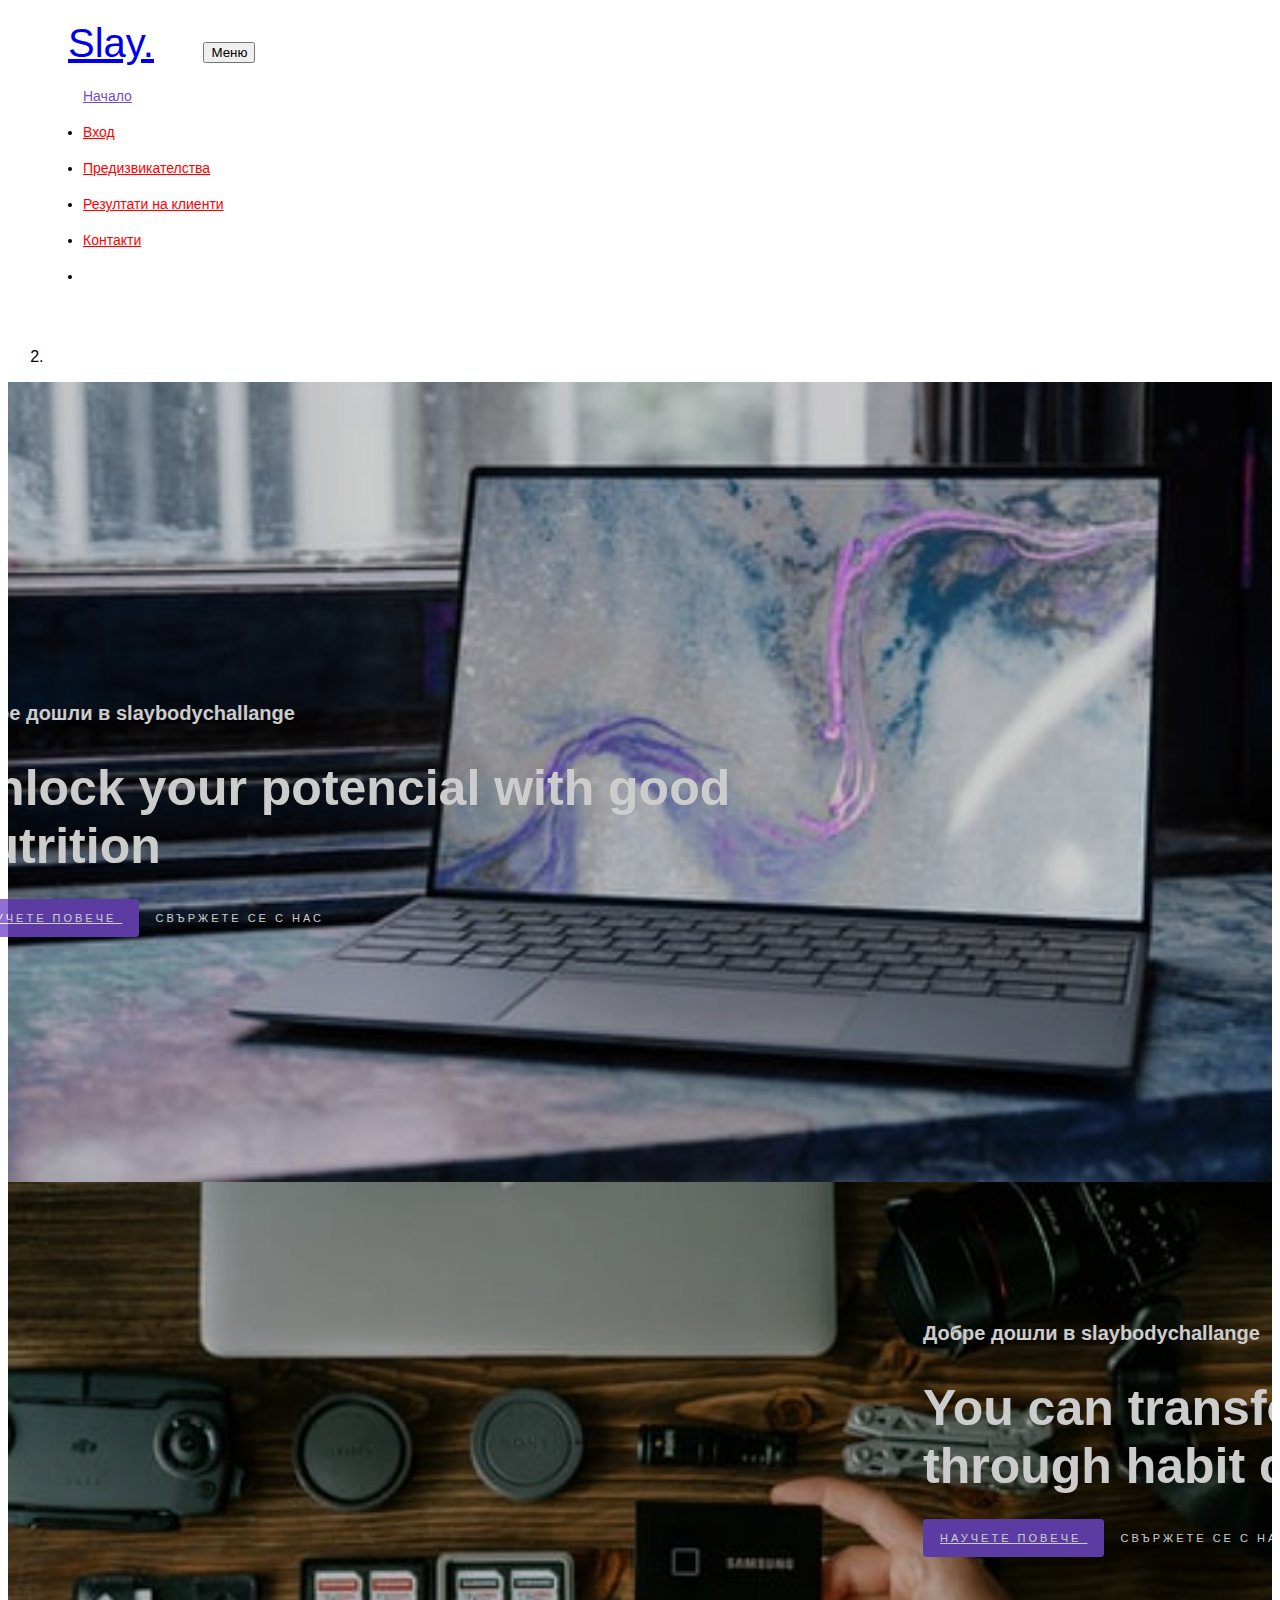
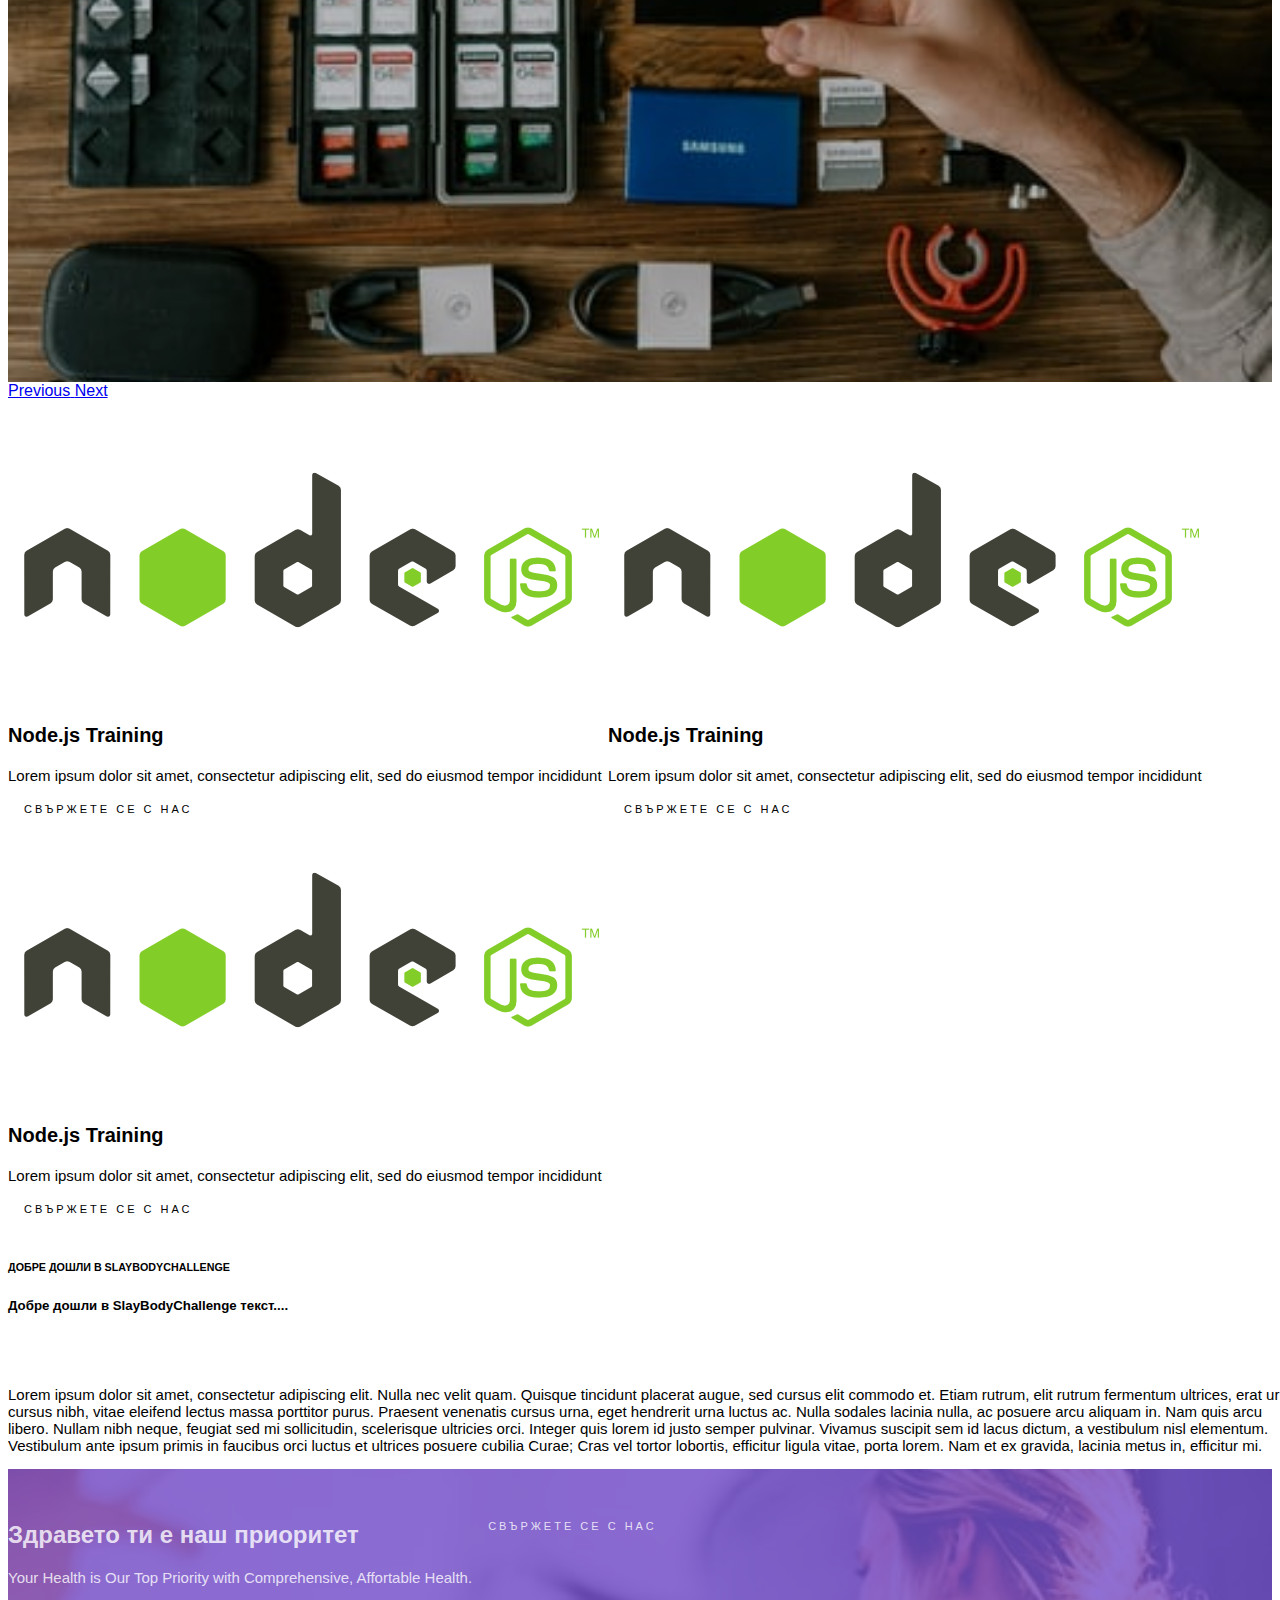
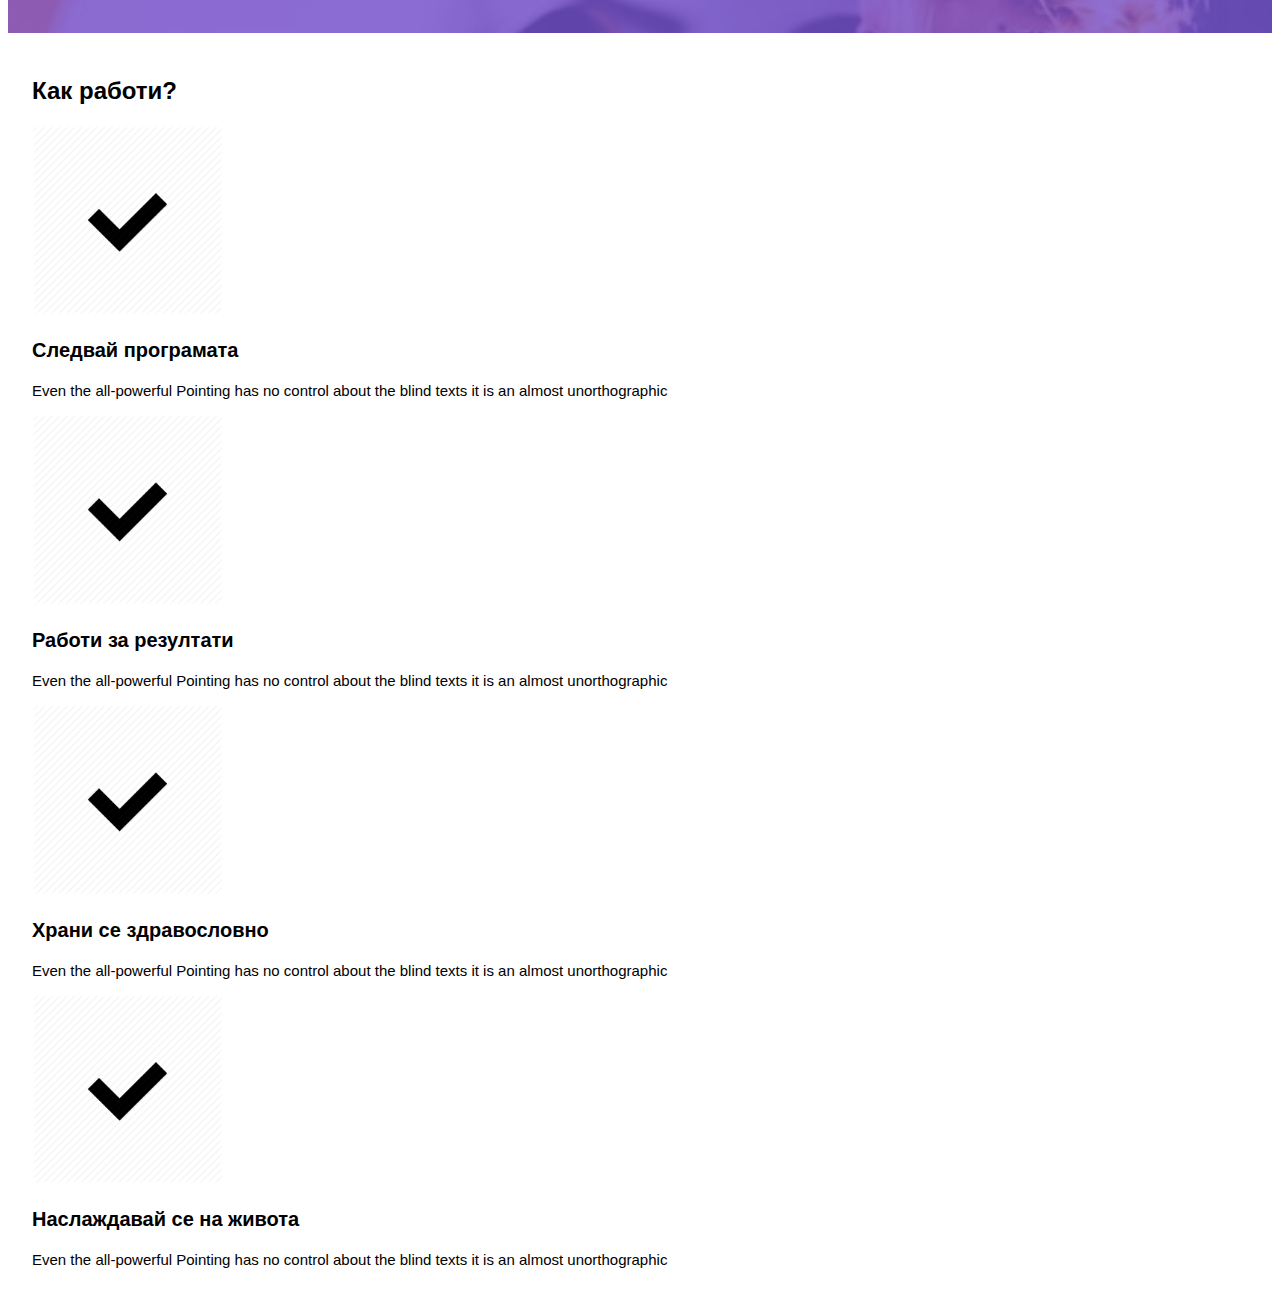
<file: index.html>
<!DOCTYPE html>
<html lang="en">
<head>
    <meta charset="UTF-8">
    <meta name="viewport" content="width=device-width, initial-scale=1.0">
    <title>Document</title>
    <link rel="stylesheet" href="https://cdn.jsdelivr.net/npm/bootstrap@4.5.3/dist/css/bootstrap.min.css"
    integrity="sha384-TX8t27EcRE3e/ihU7zmQxVncDAy5uIKz4rEkgIXeMed4M0jlfIDPvg6uqKI2xXr2" crossorigin="anonymous">
    <link rel="stylesheet" href="styke.css">
</head>
<body>
<header>
<nav class="navbar navbar-expand-sm center navbar-light bg-light ftco-navbar-light">
    <a href="#" class="navbar-brand d-flex w-40 mr-0">Slay.</a>
    <button class="navbar-toggler" data-toggle="collapse" data-target="#navbarMenu">
        <span class="navbar-toggler-icon"></span>Меню
    </button>
    <div class="collapse navbar-collapse" id="navbarMenu">
    <ul class="navbar-nav mx-auto">
        <li class="nav-item active">
            <a href="index.html" class="nav-link">Начало</a>
        </li>
        <li class="nav-item">
            <a href="login.html" class="nav-link">Вход</a>
        </li>
        <li class="nav-item">
            <a href="prediz.html" class="nav-link">Предизвикателства</a>
        </li>
        <li class="nav-item">
            <a href="#" class="nav-link">Резултати на клиенти</a>
        </li>
        <li class="nav-item">
            <a href="#" class="nav-link">Контакти</a>
        </li>
        <li class="nav-item">
            <a href="#" class="nav-link"></a><i class="fa fa-instagram" aria-hidden="true"></i></a>
        </li>
    </ul>    
    </div>

</nav>
</header>
<main>
<div id="myCarousel" class="carousel slide carousel-fade" data-ride="carousel">
    <ol class="carousel-indicators">
        <li data-target="#myCarousel" data-slide-to="0" class="active"></li>
        <li data-target="#myCarousel" data-slide-to="1"></li>
    </ol>
    
<div class="carousel-inner">
        <div class="carousel-item active" data-interval="3000">
            <div class="overlay-image" style="background-image:url(./slide1.jpg);">
                <div class="container" id="container1">
                <h3>Добре дошли в slaybodychallange</h3>
                <h1 class="font-weight-normal">Unlock your potencial with good<br> nutrition</h1>
                    <a href="#" class="btn btn-primary">
                        Научете повече
                    </a>
                    <a hre="#" class="btn btn-outline-secondary">
                        Свържете се с нас
                    </a>
                </div>
            </div>
            
        </div>
        <div class="carousel-item" data-interval="3000">
            <div class="overlay-image" style="background-image:url(./slide2.jpg);">
                <div class="container" id="container2">
                <h3>Добре дошли в slaybodychallange</h3>
                <h1 class="font-weight-normal">You can transform health<br>     through habit change </h1>
                <a href="#" class="btn btn-primary">
                    Научете повече
                </a>
                <a hre="#" class="btn btn-outline-secondary">
                    Свържете се с нас
                </a>
            </div>
            
            </div>
        </div>
        
    </div>
    <a href="#myCarousel" class="carousel-control-prev" role="button" data-slide="prev">
        <span class="sr-only">Previous</span>
        <span class="carousel-control-prev-icon" aria-hidden="true"></span>
    </a>
    <a href="#myCarousel" class="carousel-control-next" role="button" data-slide="next">
        <span class="sr-only">Next</span>
        <span class="carousel-control-next-icon" aria-hidden="true"></span>
    </a>
    
</div>
<div class="container text-muted">
    <div class="row">
        <div class="col-md-6 col-lg-4">
            <div class="card">
              <img src="nodejs.png" class="card-img-top img-fluid" />
              <div class="class-block text-center">
                <h3 class="card-title">Node.js Training</h3>
                <p>Lorem ipsum dolor sit amet, consectetur adipiscing elit, sed do eiusmod tempor incididunt</p>
                <a hre="#" class="btn btn-outline-secondary" id="cardbutton">
                    Свържете се с нас
                </a>
              </div>
            </div>
          </div>
          <div class="col-md-6 col-lg-4">
            <div class="card">
              <img src="nodejs.png" class="card-img-top img-fluid" />
              <div class="class-block text-center">
                <h3 class="card-title">Node.js Training</h3>
                <p>Lorem ipsum dolor sit amet, consectetur adipiscing elit, sed do eiusmod tempor incididunt</p>
                <a hre="#" class="btn btn-outline-secondary" id="cardbutton">
                    Свържете се с нас
                </a>
              </div>
            </div>
          </div>
          <div class="col-md-6 col-lg-4">
            <div class="card">
              <img src="nodejs.png" class="card-img-top img-fluid" />
              <div class="class-block text-center">
                <h3 class="card-title">Node.js Training</h3>
                <p>Lorem ipsum dolor sit amet, consectetur adipiscing elit, sed do eiusmod tempor incididunt</p>
                <a hre="#" class="btn btn-outline-secondary" id="cardbutton">
                    Свържете се с нас
                </a>
              </div>
            </div>
          </div>
    </div><br><br>
    
</div>
<div class="container p-5">
    <div class="row text-muted">
        <div class="col-lg-6">
            <h6>ДОБРЕ ДОШЛИ В SLAYBODYCHALLENGE</h6>
            <h5>Добре дошли в SlayBodyChallenge текст....</h5><br><br>
            <p>Lorem ipsum dolor sit amet, consectetur adipiscing elit. Nulla nec velit quam. Quisque tincidunt placerat augue, sed cursus elit commodo et. Etiam rutrum, elit rutrum fermentum ultrices, erat urna cursus nibh, vitae eleifend lectus massa porttitor purus. Praesent venenatis cursus urna, eget hendrerit urna luctus ac. Nulla sodales lacinia nulla, ac posuere arcu aliquam in. Nam quis arcu libero. Nullam nibh neque, feugiat sed mi sollicitudin, scelerisque ultricies orci.

                Integer quis lorem id justo semper pulvinar. Vivamus suscipit sem id lacus dictum, a vestibulum nisl elementum. Vestibulum ante ipsum primis in faucibus orci luctus et ultrices posuere cubilia Curae; Cras vel tortor lobortis, efficitur ligula vitae, porta lorem. Nam et ex gravida, lacinia metus in, efficitur mi.
                
                </p>
        </div>
        <div class="col-lg-6">
            
        </div>
    </div>
</div>
<section class="ftco-intro" style="background-image: url(image1.jpg); background-position: 50% -105px;" data-stellar-background-ratio="0.5">
    <div class="overlay"></div>

<div class="container">
    <div class="row">
        <div class="col-md-9">
            <h2>Здравето ти е наш приоритет</h2>
            <p class="mb-0">
                Your Health is Our Top Priority with Comprehensive, Affortable Health.
            </p><p></p>
        </div>
        <div class="col-md-3.d-flex.align-item-center">
            <p class="mb-0">
                <a hre="#" class="btn btn-outline-light px-4 py-3" id="cardbutton">
                    Свържете се с нас
                </a>
            </p>
        </div>
    </div>
</div>
</section>
</main>
<footer>
<section class="ftco-section how-works p-4">
    <div class="container">
        <div class="row justify-content-center mb-3">
            <div class="col-md-7 heading-sectopm text-center ftco-animate fadeInUp ftco-animated">
                <h2>Как работи?</h2>
            </div>
        </div>
        <div class="row">
            <div class="col-md-3 d-flex serices align-self-stretch px-4 ftco-animate fadeInUp ftco-animated">
                <div class="d-block text-center">
                    <div class="icon d-flex justify-content-center align-items-center">
                        <span class="flaticon-diet">
                            <img src="check.jpg" class="check">
                        </span>
                    </div>
                    <div class="media-body p-2 mt-3">
                        <h3 class="heading">Следвай програмата</h3>
                        <p class="text-muted">Even the all-powerful Pointing has no control about the blind texts it is an almost unorthographic

                        </p>
                    </div>
                </div>
            </div>
            <div class="col-md-3 d-flex serices align-self-stretch px-4 ftco-animate fadeInUp ftco-animated">
                <div class="d-block text-center">
                    <div class="icon d-flex justify-content-center align-items-center">
                        <span class="flaticon-diet">
                            <img src="check.jpg" class="check">
                        </span>
                    </div>
                    <div class="media-body p-2 mt-3">
                        <h3 class="heading">Работи за резултати</h3>
                        <p class="text-muted">Even the all-powerful Pointing has no control about the blind texts it is an almost unorthographic
                        </p>
                    </div>
                </div>
            </div>
            <div class="col-md-3 d-flex serices align-self-stretch px-4 ftco-animate fadeInUp ftco-animated">
                <div class="d-block text-center">
                    <div class="icon d-flex justify-content-center align-items-center">
                        <span class="flaticon-diet">
                            <img src="check.jpg" class="check">
                        </span>
                    </div>
                    <div class="media-body p-2 mt-3">
                        <h3 class="heading">Храни се здравословно</h3>
                        <p class="text-muted">Even the all-powerful Pointing has no control about the blind texts it is an almost unorthographic

                        </p>
                    </div>
                </div>
            </div>
            <div class="col-md-3 d-flex serices align-self-stretch px-4 ftco-animate fadeInUp ftco-animated">
                <div class="d-block text-center">
                    <div class="icon d-flex justify-content-center align-items-center">
                        <span class="flaticon-diet">
                            <img src="check.jpg" class="check">
                        </span>
                    </div>
                    <div class="media-body p-2 mt-3">
                        <h3 class="heading">Наслаждавай се на живота</h3>
                        <p class="text-muted">Even the all-powerful Pointing has no control about the blind texts it is an almost unorthographic

                        </p>
                    </div>
                </div>
            </div>
        </div>
    </div>
</section>
</footer>



<script src="https://code.jquery.com/jquery-3.5.1.slim.min.js" integrity="sha384-DfXdz2htPH0lsSSs5nCTpuj/zy4C+OGpamoFVy38MVBnE+IbbVYUew+OrCXaRkfj" crossorigin="anonymous"></script>
<script src="https://cdn.jsdelivr.net/npm/popper.js@1.16.1/dist/umd/popper.min.js" integrity="sha384-9/reFTGAW83EW2RDu2S0VKaIzap3H66lZH81PoYlFhbGU+6BZp6G7niu735Sk7lN" crossorigin="anonymous"></script>
<script src="https://cdn.jsdelivr.net/npm/bootstrap@4.5.3/dist/js/bootstrap.min.js" integrity="sha384-w1Q4orYjBQndcko6MimVbzY0tgp4pWB4lZ7lr30WKz0vr/aWKhXdBNmNb5D92v7s" crossorigin="anonymous"></script>

<script>
    $(document).on('click', '.navbar-nav .nav-item', function(){
        $(this).addClass('active').siblings().removeClass('active')
    })
</script>

</body>
</html>
</file>
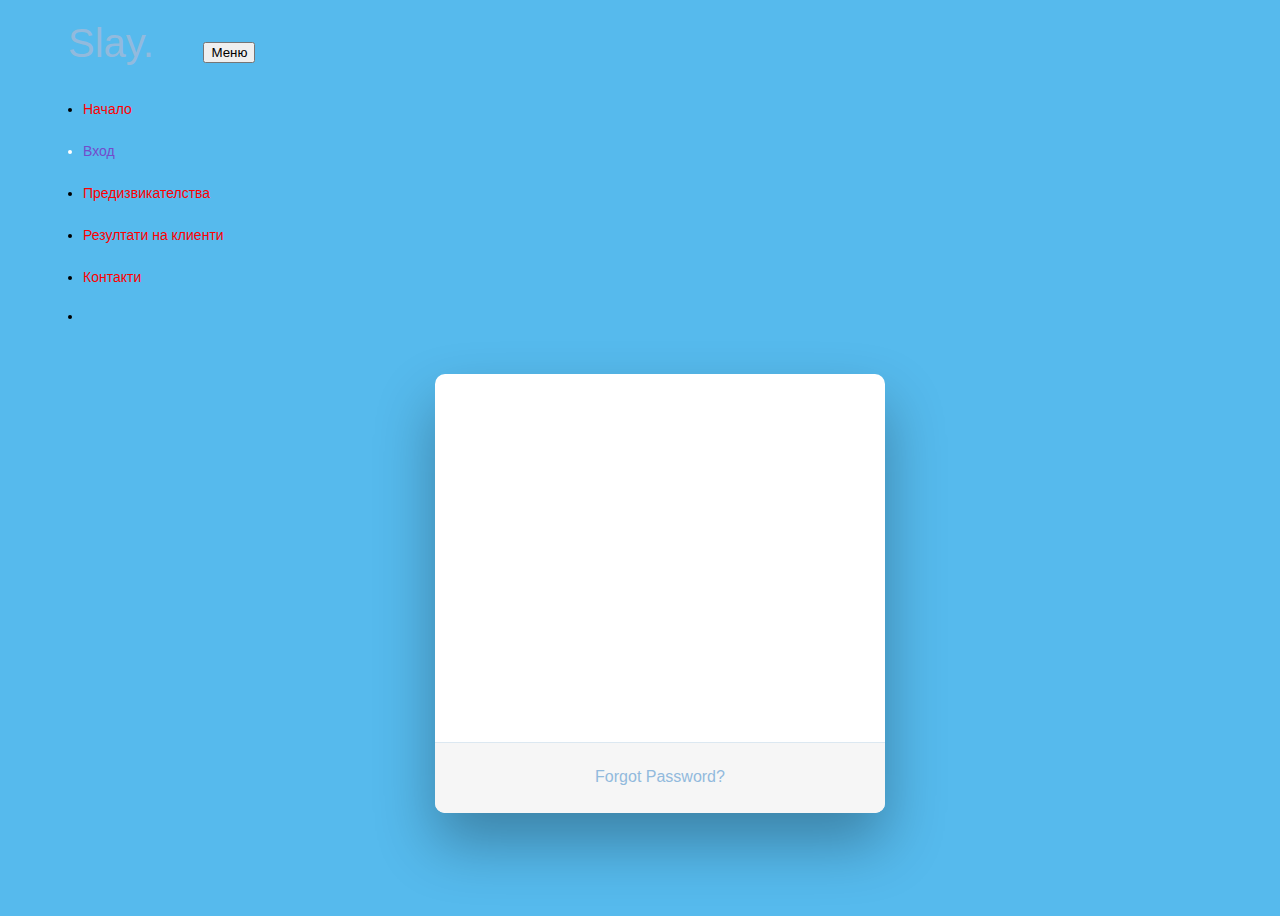
<file: login.html>
<!DOCTYPE html>
<html lang="en">
<head>
    <meta charset="UTF-8">
    <meta name="viewport" content="width=device-width, initial-scale=1.0">
    <title>Document</title>
    <link rel="stylesheet" href="https://cdn.jsdelivr.net/npm/bootstrap@4.5.3/dist/css/bootstrap.min.css"
    integrity="sha384-TX8t27EcRE3e/ihU7zmQxVncDAy5uIKz4rEkgIXeMed4M0jlfIDPvg6uqKI2xXr2" crossorigin="anonymous">
    <link rel="stylesheet" href="loginstyle.css">
</head>
<body>
<header>
<nav class="navbar navbar-expand-sm center navbar-light bg-light ftco-navbar-light">
    <a href="#" class="navbar-brand d-flex w-40 mr-0">Slay.</a>
    <button class="navbar-toggler" data-toggle="collapse" data-target="#navbarMenu">
        <span class="navbar-toggler-icon"></span>Меню
    </button>
    <div class="collapse navbar-collapse" id="navbarMenu">
    <ul class="navbar-nav mx-auto">
        <li class="nav-item">
            <a href="index.html" class="nav-link">Начало</a>
        </li>
        <li class="nav-item active">
            <a href="login.html" class="nav-link">Вход</a>
        </li>
        <li class="nav-item">
            <a href="prediz.html" class="nav-link">Предизвикателства</a>
        </li>
        <li class="nav-item">
            <a href="#" class="nav-link">Резултати на клиенти</a>
        </li>
        <li class="nav-item">
            <a href="#" class="nav-link">Контакти</a>
        </li>
        <li class="nav-item">
            <a href="#" class="nav-link"></a><i class="fa fa-instagram" aria-hidden="true"></i></a>
        </li>
    </ul>    
    </div>

</nav>
</header>
<main>
    <div class="wrapper fadeInDown">
        <div id="formContent">
          <!-- Tabs Titles -->
      
          <!-- Icon -->
          <div class="fadeIn first">
            <img src="react.jpg" id="icon" alt="User Icon" />
          </div>
      
          <!-- Login Form -->
          <form>
            <input type="text" id="login" class="fadeIn second" name="login" placeholder="login">
            <input type="text" id="password" class="fadeIn third" name="login" placeholder="password">
            <input type="submit" class="fadeIn fourth" value="Log In">
          </form>
      
          <!-- Remind Passowrd -->
          <div id="formFooter">
            <a class="underlineHover" href="#">Forgot Password?</a>
          </div>
      
        </div>
      </div>
    

<!--
    <section class="user ftco-animate fadeInUp ftco-animated ">
        <div class="user_options-container container-fluid bg">
            <div class="user_options-forms">
                <div class="user_form_login">
                    <div class="d-flex mb-5">
                        <h2 class="forms_title w-50">Вход</h2>
                    </div>
                    <form method="POST" action class="forms_form" >
                        <fieldset class="forms_fieldset">
                            <div class="forms_field">
                                <input id="login-email" type="email" name="email" placeholder="e-mail" class="forms_field-input" required autofocus>
                            </div>
                            <div class="forms_field">
                                <input id="login-password" type="password" name="password" placeholder="Парола" class="forms_field-input" required>
                            </div>
                        </fieldset>
                        <div class="forms_buttons">
                            <button type="button" class="forms_buttons-forgot">Забравена парола?</button>
                            <input id="login_button" type="submit" value="Вход" class="forms_buttons-action">
                        </div>
                    </form>
                </div>
            </div>
        </div>
    </section>-->

    
    <!--<section class="container-flued bg">
        <section class="row justify-content-center">
            <section class="col-12 cl-sm-6 col-md-3">
                <form class="form-container">
                    <div class="form-group">
                      <label for="exampleInputEmail1">Email address</label>
                      <input type="email" class="form-control" id="exampleInputEmail1" aria-describedby="emailHelp">
                    </div>
                    <div class="form-group">
                      <label for="exampleInputPassword1">Password</label>
                      <input type="password" class="form-control" id="exampleInputPassword1">
                    </div>
                    <div class="form-group form-check">
                      <input type="checkbox" class="form-check-input" id="exampleCheck1">
                      <label class="form-check-label" for="exampleCheck1">Check me out</label>
                    </div>
                    <button type="submit" class="btn btn-primary">Submit</button>
                  </form>
            </section>
        </section>
    </section>-->
</main>

<script src="https://code.jquery.com/jquery-3.5.1.slim.min.js" integrity="sha384-DfXdz2htPH0lsSSs5nCTpuj/zy4C+OGpamoFVy38MVBnE+IbbVYUew+OrCXaRkfj" crossorigin="anonymous"></script>
<script src="https://cdn.jsdelivr.net/npm/popper.js@1.16.1/dist/umd/popper.min.js" integrity="sha384-9/reFTGAW83EW2RDu2S0VKaIzap3H66lZH81PoYlFhbGU+6BZp6G7niu735Sk7lN" crossorigin="anonymous"></script>
<script src="https://cdn.jsdelivr.net/npm/bootstrap@4.5.3/dist/js/bootstrap.min.js" integrity="sha384-w1Q4orYjBQndcko6MimVbzY0tgp4pWB4lZ7lr30WKz0vr/aWKhXdBNmNb5D92v7s" crossorigin="anonymous"></script>

<script>
    $(document).on('click', '.navbar-nav .nav-item', function(){
        $(this).addClass('active').siblings().removeClass('active')
    })
</script>

</body>
</html>
</file>
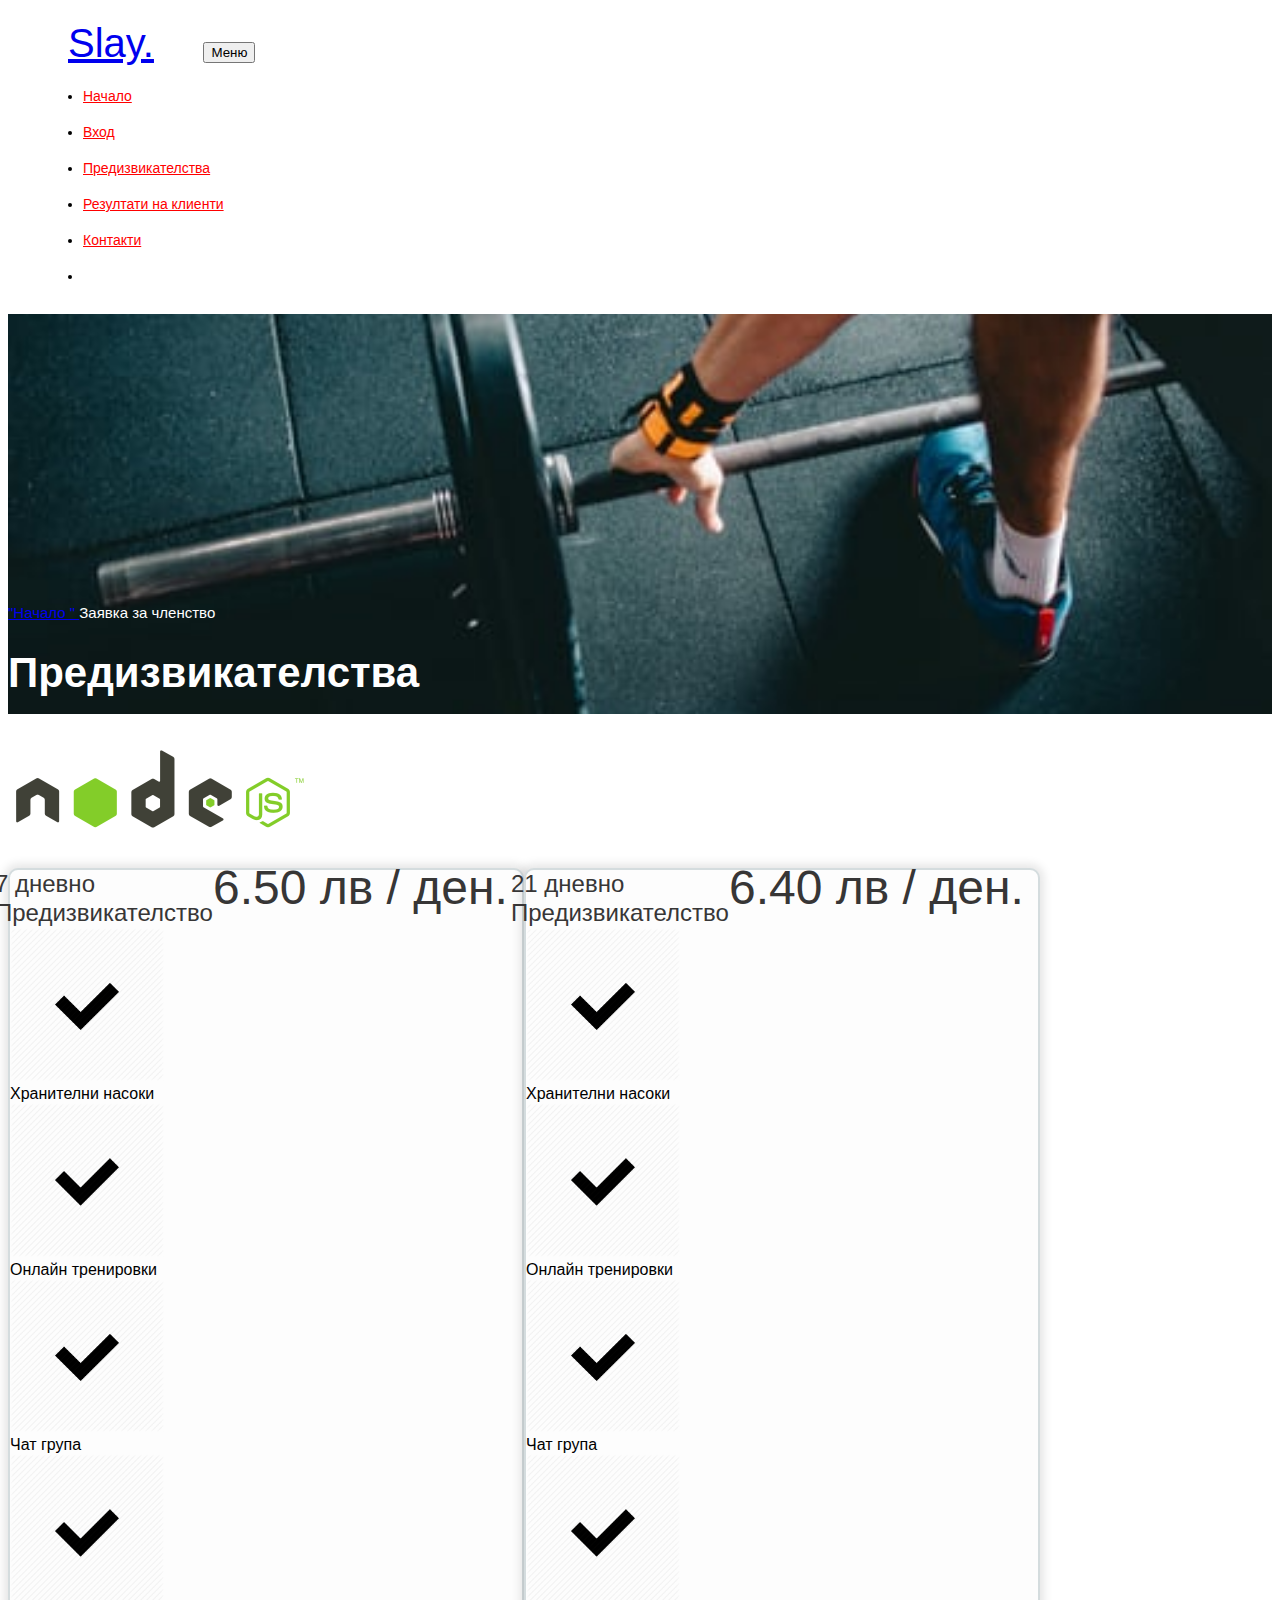
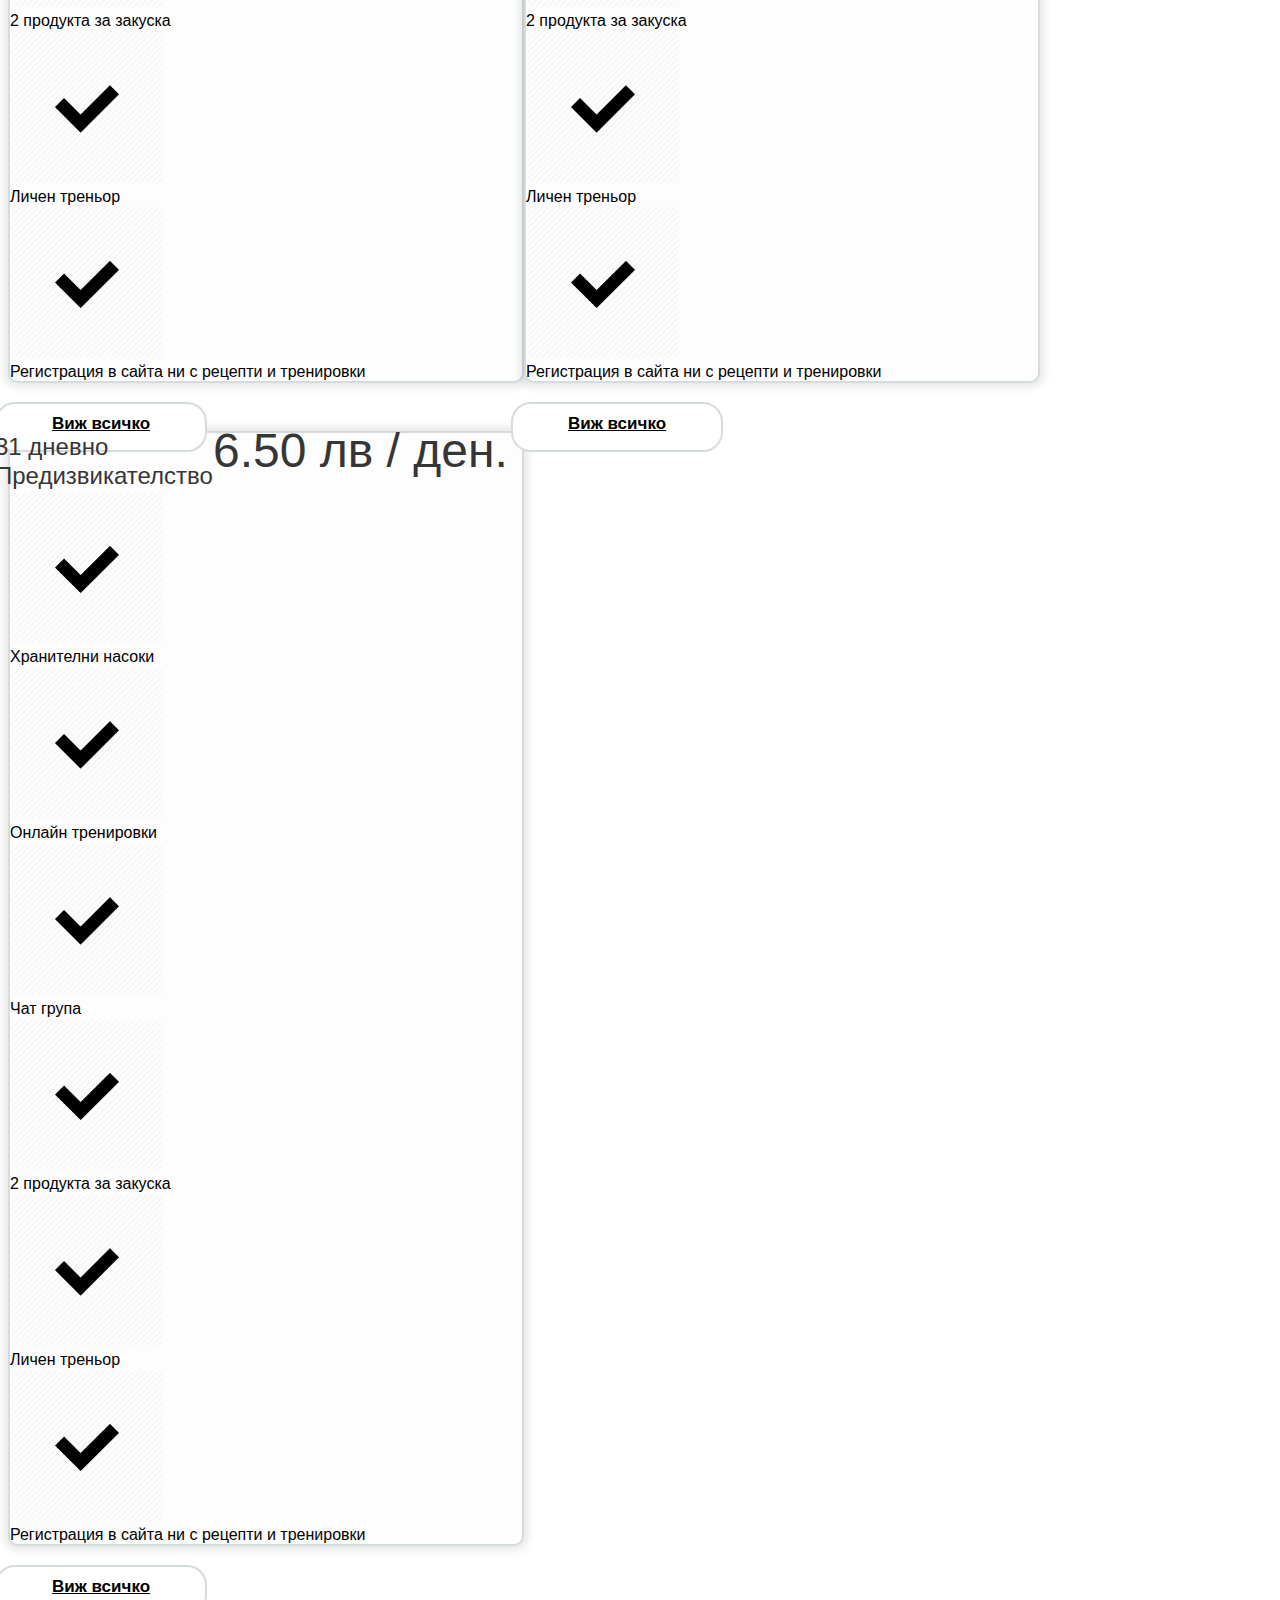
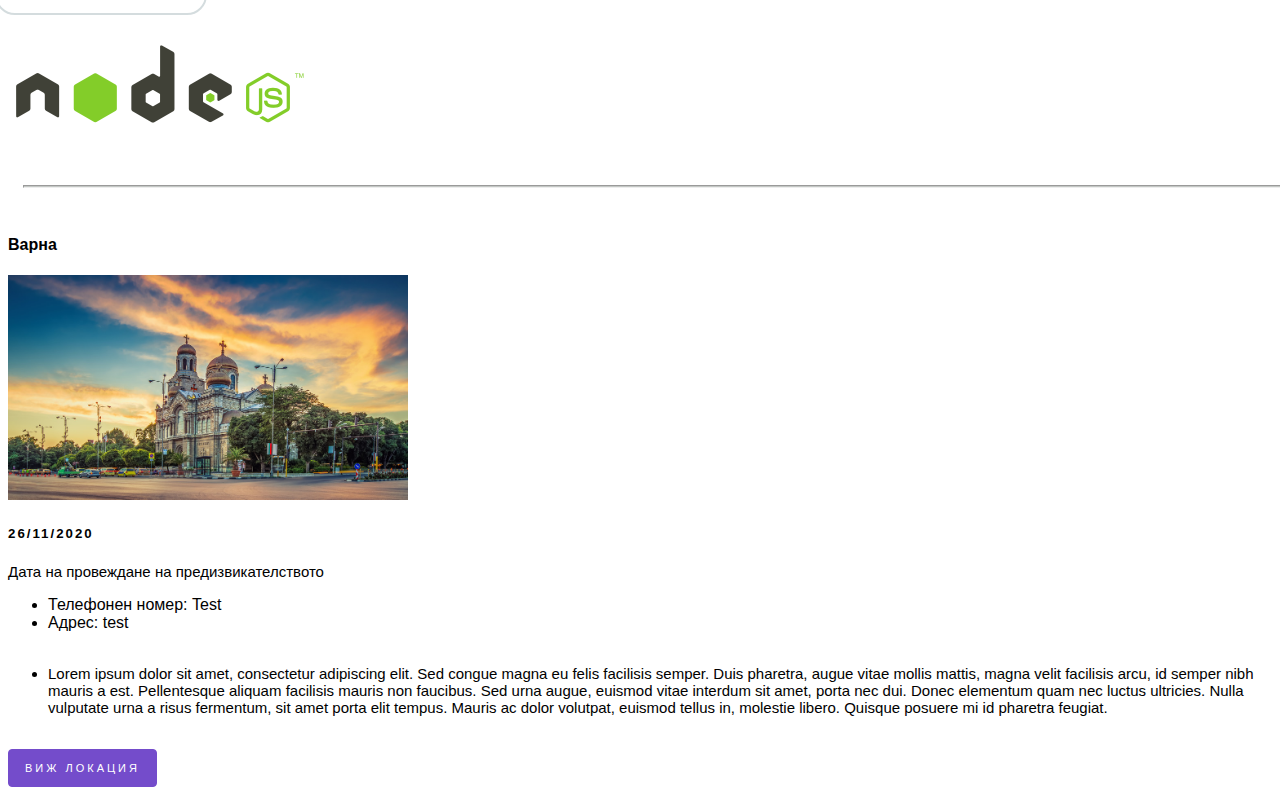
<file: prediz.html>
<!DOCTYPE html>
<html lang="en">
<head>
    <meta charset="UTF-8">
    <meta name="viewport" content="width=device-width, initial-scale=1.0">
    <title>Document</title>
    <link rel="stylesheet" href="https://cdn.jsdelivr.net/npm/bootstrap@4.5.3/dist/css/bootstrap.min.css"
    integrity="sha384-TX8t27EcRE3e/ihU7zmQxVncDAy5uIKz4rEkgIXeMed4M0jlfIDPvg6uqKI2xXr2" crossorigin="anonymous">
    <link rel="stylesheet" href="styke.css">
</head>

<body>
    <nav class="navbar navbar-expand-sm center navbar-light bg-light ftco-navbar-light">
        <a href="#" class="navbar-brand d-flex w-40 mr-0">Slay.</a>
        <button class="navbar-toggler" data-toggle="collapse" data-target="#navbarMenu">
            <span class="navbar-toggler-icon"></span>Меню
        </button>
        <div class="collapse navbar-collapse" id="navbarMenu">
        <ul class="navbar-nav mx-auto">
            <li class="nav-item">
                <a href="index.html" class="nav-link">Начало</a>
            </li>
            <li class="nav-item">
                <a href="login.html" class="nav-link">Вход</a>
            </li>
            <li class="nav-item">
                <a href="prediz.html" class="nav-link active">Предизвикателства</a>
            </li>
            <li class="nav-item">
                <a href="#" class="nav-link">Резултати на клиенти</a>
            </li>
            <li class="nav-item">
                <a href="#" class="nav-link">Контакти</a>
            </li>
            <li class="nav-item">
                <a href="#" class="nav-link"></a><i class="fa fa-instagram" aria-hidden="true"></i></a>
            </li>
        </ul>    
        </div>
    
    </nav>
<section class="hero-wrap hero-wrap-2 hero-no-scroll" style="background-image: url(fit.jpg); background-position: 50% 50%;" data-stellar-background-ratio="0.5">
    <div class="overlay">
    </div>
    <div class="container">
        <div class="row no-gutters slider-text align-items-end">
            <div class="rowtext col-md-9 ftco-animate pb-5 fadeInUp ftco-animated">
                <p class="breadcrumbs mb-2 text-muted">
                    <span clas="mr-2">
                        <a href="/">
                            "Начало "
                            <i class="ion-ios-arrow-forward"></i>
                        </a>
                    </span>
                    <span>
                        Заявка за членство
                        <i class="ion-ios-arrow-forward"></i>
                    </span>
                </p>
                <h1 class="mb-0 bread">Предизвикателства</h1>
            </div>
        </div>
    </div>
</section>


<div class="packages container px-2 px-md-5 pt-5 pb-4 my-5 ftco-animate fadeInUp ftco-animated">
    <div class="package-logo row text-center">
        <div class="col">
            <img src="nodejs.png" class="package-card img-fluid" />
            <br>
        </div>
    </div>
    <div class="row px-2">
        <div class="col-md-4 col-sm-12 h-100 mb-5">
            <div class="w-100 h-100 p-5 package-border">
                <div class="row">
                    <div class="col-sm-12 package_title text-center pb-3">
                        7 дневно 
                        <br>
                        Предизвикателство 
                    </div>
                    <div class="col-sm-12 package_price text-center p-3">
                        6.50 лв / ден.
                    </div>
                </div>
                <div class="row-text-center p-3 package_listing text-center text-muted">
                    <div class="col-sm-12">
                        <span>
                            <img src="check.jpg" class="check">
                        </span><br>
                        Хранителни насоки
                    </div>
                    <div class="col-sm-12">
                        <span>
                            <img src="check.jpg" class="check">
                        </span><br>
                        Онлайн тренировки
                    </div>
                    <div class="col-sm-12">
                        <span>
                            <img src="check.jpg" class="check">
                        </span><br>
                        Чат група
                    </div>
                    <div class="col-sm-12">
                        <span>
                            <img src="check.jpg" class="check">
                        </span><br>
                        2 продукта за закуска
                    </div>
                    <div class="col-sm-12">
                        <span>
                            <img src="check.jpg" class="check">
                        </span><br>
                        Личен треньор
                    </div>
                    <div class="col-sm-12 invisible">
                        <span>
                            <img src="check.jpg" class="check">
                        </span><br>
                        Регистрация в сайта ни с рецепти и тренировки
                    </div>
                </div>
                <div class="row">
                    <div class="col-sm">
                        <div class="button pricing_button">
                            <a href="#"> Виж всичко</a>
                        </div>
                    </div>
                </div>
            </div>
        </div>
        <div class="col-md-4 h-100">
            <div class="w-100 h-100 p-5 package-border">
                <div class="row">
                    <div class="col-sm-12 package_title text-center pb-3">
                        21 дневно 
                        <br>
                        Предизвикателство 
                    </div>
                    <div class="col-sm-12 package_price text-center p-3">
                        6.40 лв / ден.
                    </div>
                </div>
                <div class="row-text-center p-3 package_listing text-center text-muted">
                    <div class="col-sm-12">
                        <span>
                            <img src="check.jpg" class="check">
                        </span><br>
                        Хранителни насоки
                    </div>
                    <div class="col-sm-12">
                        <span>
                            <img src="check.jpg" class="check">
                        </span><br>
                        Онлайн тренировки
                    </div>
                    <div class="col-sm-12">
                        <span>
                            <img src="check.jpg" class="check">
                        </span><br>
                        Чат група
                    </div>
                    <div class="col-sm-12">
                        <span>
                            <img src="check.jpg" class="check">
                        </span><br>
                        2 продукта за закуска
                    </div>
                    <div class="col-sm-12">
                        <span>
                            <img src="check.jpg" class="check">
                        </span><br>
                        Личен треньор
                    </div>
                    <div class="col-sm-12">
                        <span>
                            <img src="check.jpg" class="check">
                        </span><br>
                        Регистрация в сайта ни с рецепти и тренировки
                    </div>
                </div>
                <div class="row">
                    <div class="col-sm">
                        <div class="button pricing_button">
                            <a href="#"> Виж всичко</a>
                        </div>
                    </div>
                </div>
            </div>
        </div>
        <div class="col-md-4 h-100">
            <div class="w-100 h-100 p-5 package-border">
                <div class="row">
                    <div class="col-sm-12 package_title text-center pb-3">
                        31 дневно 
                        <br>
                        Предизвикателство 
                    </div>
                    <div class="col-sm-12 package_price text-center p-3">
                        6.50 лв / ден.
                    </div>
                </div>
                <div class="row-text-center p-3 package_listing text-center text-muted">
                    <div class="col-sm-12">
                        <span>
                            <img src="check.jpg" class="check">
                        </span><br>
                        Хранителни насоки
                    </div>
                    <div class="col-sm-12">
                        <span>
                            <img src="check.jpg" class="check">
                        </span><br>
                        Онлайн тренировки
                    </div>
                    <div class="col-sm-12">
                        <span>
                            <img src="check.jpg" class="check">
                        </span><br>
                        Чат група
                    </div>
                    <div class="col-sm-12">
                        <span>
                            <img src="check.jpg" class="check">
                        </span><br>
                        2 продукта за закуска
                    </div>
                    <div class="col-sm-12">
                        <span>
                            <img src="check.jpg" class="check">
                        </span><br>
                        Личен треньор
                    </div>
                    <div class="col-sm-12">
                        <span>
                            <img src="check.jpg" class="check">
                        </span><br>
                        Регистрация в сайта ни с рецепти и тренировки
                    </div>
                </div>
                <div class="row">
                    <div class="col-sm">
                        <div class="button pricing_button">
                            <a href="#"> Виж всичко</a>
                        </div>
                    </div>
                </div>
            </div>
        </div>
    </div>
</div>

<div class="slay-fit-challenge container pb-5 ftco-animate fadeInUp ftco-animate">
    <div class="package-logo row text-center">
        <div class="col">
            <p>
                <img src="nodejs.png" class="package-card img-fluid" />
                <br>
            </p>
        </div>
    </div>
    <div id="cities-container" class="ftco-animate fadeInUp ftco-animated">
        <hr style="color: #c3c7c4; background-color: #c3c7c4; height: 1px; width: 100%; "><br>
        <div class="row">
            <div class="col-sm-4" id="challenge_1">
                
                <h4 class="text-center">Варна</h4>
                <div class="challenge-image py-3 w-100">
                    <img src="varna.jpg" class="img w-100 h-100">
                </div>
                <div class="challenge-contacts">
                    <div class="pb-4">
                        <h5 class="text-center pb-0 mb-0 challenge_stamp" style="letter-spacing: 2px;">26/11/2020</h5>
                        <p class="text-center p-0 m-0 w-100 text-muted">
                            Дата на провеждане на предизвикателството
                        </p>
                    </div>
                    <ul class="list-unstyled text-center text-muted">
                        <li>Телефонен номер: Test</li>
                        <li>Адрес: test</li><br>
                        <li>
                            <p>
                                Lorem ipsum dolor sit amet, consectetur adipiscing elit. Sed congue magna eu felis facilisis semper. Duis pharetra, augue vitae mollis mattis, magna velit facilisis arcu, id semper nibh mauris a est. Pellentesque aliquam facilisis mauris non faucibus. Sed urna augue, euismod vitae interdum sit amet, porta nec dui. Donec elementum quam nec luctus ultricies. Nulla vulputate urna a risus fermentum, sit amet porta elit tempus. Mauris ac dolor volutpat, euismod tellus in, molestie libero. Quisque posuere mi id pharetra feugiat.
                            <br><br></p>
                        </li>
                    </ul>
                    <div class="w-100 d-flex justify-content-center">
                        <button class="btn btn-primary">Виж локация</button>
                    </div>
                </div>
            </div>
        </div>
    </div>
</div>
    
<script src="https://code.jquery.com/jquery-3.5.1.slim.min.js" integrity="sha384-DfXdz2htPH0lsSSs5nCTpuj/zy4C+OGpamoFVy38MVBnE+IbbVYUew+OrCXaRkfj" crossorigin="anonymous"></script>
<script src="https://cdn.jsdelivr.net/npm/popper.js@1.16.1/dist/umd/popper.min.js" integrity="sha384-9/reFTGAW83EW2RDu2S0VKaIzap3H66lZH81PoYlFhbGU+6BZp6G7niu735Sk7lN" crossorigin="anonymous"></script>
<script src="https://cdn.jsdelivr.net/npm/bootstrap@4.5.3/dist/js/bootstrap.min.js" integrity="sha384-w1Q4orYjBQndcko6MimVbzY0tgp4pWB4lZ7lr30WKz0vr/aWKhXdBNmNb5D92v7s" crossorigin="anonymous"></script>

<script>
    $(document).on('click', '.navbar-nav .nav-item', function(){
        $(this).addClass('active').siblings().removeClass('active')
    })
</script>

</body>
</html>
</file>
<file: styke.css>
.navbar-toggler {
  outline: none !important;
}
.navbar {
  min-height: 60px;
}
.nav-item {
  margin: 20px;
}
/*Navbar Height*/
.navbar-nav > li > a {
  padding-top: 3px !important;
  padding-bottom: 3px !important;
}
.navbar {
  min-height: 32px !important;
}
.navbar .center .collapse {
  text-align: center;
}
.navbar-nav {
  font-size: 14px;
}
.active {
  color: white;
}
.ftco-navbar-light {
  position: relative;
  top: 0px;
  padding: 10px 15px;
}
/*Logo*/
.ftco-navbar-light .navbar-brand {
  font-family: "Aldrich", sans-serif;
  font-size: 40px;
  line-height: 1;
  padding: 0 45px;
  height: 60px;
  line-height: 50px;
}
.nav-link {
  color: #f00;
}
.nav-link:hover {
  color: #0f0;
}
.navbar-nav > .nav-item.active > a {
  color: #744ccb;
}
/*.navbar-nav > .nav-item > .nav-link {
}*/

.carousel-item {
  height: 50rem;
  background: #000;
  color: white;
  position: relative;
  background-position: center;
  background-size: cover;
}
.container {
  position: relative;
  bottom: 0;
  left: 0;
  right: 0;
  width: 100%;
  padding-left: 15px;
  padding-right: 15px;
  margin-right: auto;
  margin-left: auto;
}
.overlay-image {
  position: absolute;
  bottom: 0;
  left: 0;
  right: 0;
  top: 0;
  background-position: center;
  background-size: cover;
  opacity: 0.8;
}
#container1 {
  position: absolute;
  top: 300px;
  left: -100px;
}
#container2 {
  position: absolute;
  top: 120px;
  left: 900px;
}
#cardbutton {
  text-align: center;
}
.row {
  position: relative;
  display: flex;
  flex-wrap: wrap;
  margin-left: -15px;
  margin-right: -15px;
}
.card {
  height: 400px;
}
h1 {
  font-size: 50px;
}
h3 {
  font-size: 20px;
}

.ftco-intro {
  padding: 2em 0;
  width: 100%;
  height: 100%;
  background-size: cover;
  background-repeat: no-repeat;
  position: relative;
  color: rgba(255, 255, 255, 0.8);
}
.ftco-intro .overlay {
  position: absolute;
  top: 0;
  bottom: 0;
  left: 0;
  right: 0;
  content: "";
  opacity: 0.8;
  background: #744ccb;
}
/*.ftco-animate {
  opacity: 0;
  visibility: hidden;
}*/
.fadeInUp {
  animation-name: fadeInUp;
}
body {
  font-family: "Poppins", Arial, sans-serif;
}
.ftco-section {
  position: relative;
}
.p-4 {
  padding: 1.5rem !important;
}
.hero-wrap.hero-wrap-2 {
  height: 400px;
  position: relative;
}
.hero-wrap {
  width: 100%;
  background-size: cover;
  background-repeat: no-repeat;
  position: relative;
} /*
.hero-wrap .slider-text .breadcrumbs {
  font-size: 16px;
  font-weight: 400;
}
.hero-wrap .slider-text p {
  line-height: 1.5;
  color: rgba(255, 255, 255, 0.7);
}
*/
.rowtext {
  padding-top: 275px;
  color: white;
}
.rowtext h1 {
  font-size: 42px;
}
.package-card {
  height: 150px;
}
.check {
  width: 30%;
}
.pricing_button {
  position: absolute !important;
}
.package_title {
  font-size: 24px;
  font-weight: 300;
  font-family: Arial, sans-serif;
  color: #373636;
  line-height: 1.2;
}
.package_price {
  font-size: 48px;
  font-weight: 500;
  color: #373636;
  line-height: 0.75;
}
.mb-5,
.my-5 {
  margin-bottom: 3rem !important;
}
.h-100 {
  height: 100% !important;
}
.package-border {
  border: solid 2px #d4dcde;
  background-color: #fdfdfd;
  border-radius: 10px;
  box-shadow: 0px 0px 10px 4px rgba(0, 0, 0, 0.1);
}
.pricing_button {
  position: absolute;
  bottom: -71px; /*
  -webkit-transform: translateX(-50%);
  transform: translateX(-50%);*/
}
.pricing_button a {
  display: block;
  margin-left: 0.1px;
  line-height: 40px;
  font-size: 17px;
  font-weight: 600;
  color: #000000;
  background: white;
  width: 208px;
  height: 46px;
  border: solid 2px #d4dcde;
  text-align: center;
  border-radius: 20px;
}
.challenge-image img {
  max-width: 400px;
}
/*.img {
  background-size: cover;
  background-repeat: no-repeat;
  background-position: center center;
}
*/
.btn {
  padding: 12px 16px;
  border-radius: 4px;
  box-shadow: none !important;
  font-size: 11px;
  text-transform: uppercase;
  letter-spacing: 3px;
}
.btn.btn-primary {
  background: #744ccb;
  border: 1px solid #744ccb;
  color: #fff;
}
p {
  font-size: 15px;
} /*
.user_options-container {
  position: relative;
  width: 80%;
}
.user_options-forms {
  position: absolute;
  top: 10vh;
  padding: 30px;
  background-color: #fff;
  border-radius: 3px;
  overflow: hidden;
  box-shadow: 0px 0px 8px 0px rgba(0, 0, 0, 0.35);
}*/
.user_form-login {
  height: 100%;
  padding: 5em;
  margin: auto;
}
.user_options-forms .forms_field::not(:last-of-type) {
  margin-bottom: 20px;
}

.user_options-forms .forms_field-input {
  width: 100%;
  border-bottom: 1px solid #ccc;
  padding: 6px 20px 6px 6px;
  font-size: 1rem;
  font-weight: 300;
  color: grey;
  letter-spacing: 1rem;
}

/*
.user_options-forms .forms_buttons-forgot {
  font-family: "Montserrat", sans-serif;
  letter-spacing: 0.1rem;
  text-decoration: underline;
  transition: color 0.2s ease-in-out;
  margin-right: 2%;
}
.user_options-forms .forms_buttons-action {
  border-radius: 3px;
  padding: 10px 35px;
  font-size: 1rem;
  font-family: "Montserrat", sans-serif;
  font-weight: 300;
  color: #fff;
  text-transform: uppercase;
  letter-spacing: 1rem;
  transition: background-color 0.2s ease-in-out;
}
.user_options-forms .forms_buttons {
  display: flex;
  justify-content: space-between;
  align-items: center;
  margin-top: 35px;
} 
.form-container {
  position: absolute;
  top: 10vh;
  background: #fff;
  padding: 30px;
  border-radius: 10px;
  box-shadow: 0px 0px 5px 0px #000;
}
.bg {
  background: url(login-background.jpg) no-repeat;
  width: 100%;
  height: 100vh;
  background-size: 100%;
}
.user_options-forms .forms_field-input {
  width: 100%;
  border-bottom: 1px solid #ccc;
  padding: 6px 20px 6px 6px;
  font-family: "Montserrat", sans-serif;
  font-size: 1rem;
  font-weight: 300;
  color: grey;
  letter-spacing: 0.1rem;
  transition: border-color 0.2s ease-in-out;
}

*/
</file>
<file: loginstyle.css>
/* BASIC */

.navbar-toggler {
  outline: none !important;
}
.navbar {
  min-height: 60px;
}
.nav-item {
  margin: 20px;
}
/*Navbar Height*/
.navbar-nav > li > a {
  padding-top: 3px !important;
  padding-bottom: 3px !important;
}
.navbar {
  min-height: 32px !important;
}
.navbar .center .collapse {
  text-align: center;
}
.navbar-nav {
  font-size: 14px;
}
.active {
  color: white;
}
.ftco-navbar-light {
  position: relative;
  top: 0px;
  padding: 10px 15px;
}
/*Logo*/
.ftco-navbar-light .navbar-brand {
  font-family: "Aldrich", sans-serif;
  font-size: 40px;
  line-height: 1;
  padding: 0 45px;
  height: 60px;
  line-height: 50px;
}
.nav-link {
  color: #f00;
}
.nav-link:hover {
  color: #0f0;
}
.navbar-nav > .nav-item.active > a {
  color: #744ccb;
}
html {
  background-color: #56baed;
}

body {
  font-family: "Poppins", sans-serif;
  height: 100vh;
}

a {
  color: #92badd;
  display: inline-block;
  text-decoration: none;
  font-weight: 400;
}

h2 {
  text-align: center;
  font-size: 16px;
  font-weight: 600;
  text-transform: uppercase;
  display: inline-block;
  margin: 40px 8px 10px 8px;
  color: #cccccc;
}

/* STRUCTURE */

.wrapper {
  display: flex;
  align-items: center;
  flex-direction: column;
  justify-content: center;
  width: 100%;
  min-height: 100%;
  padding: 20px;
}

#formContent {
  -webkit-border-radius: 10px 10px 10px 10px;
  border-radius: 10px 10px 10px 10px;
  background: #fff;
  padding: 30px;
  width: 90%;
  max-width: 450px;
  position: relative;
  padding: 0px;
  -webkit-box-shadow: 0 30px 60px 0 rgba(0, 0, 0, 0.3);
  box-shadow: 0 30px 60px 0 rgba(0, 0, 0, 0.3);
  text-align: center;
}

#formFooter {
  background-color: #f6f6f6;
  border-top: 1px solid #dce8f1;
  padding: 25px;
  text-align: center;
  -webkit-border-radius: 0 0 10px 10px;
  border-radius: 0 0 10px 10px;
}

/* TABS */

h2.inactive {
  color: #cccccc;
}

h2.active {
  color: #0d0d0d;
  border-bottom: 2px solid #5fbae9;
}

/* FORM TYPOGRAPHY*/

input[type="button"],
input[type="submit"],
input[type="reset"] {
  background-color: #56baed;
  border: none;
  color: white;
  padding: 15px 80px;
  text-align: center;
  text-decoration: none;
  display: inline-block;
  text-transform: uppercase;
  font-size: 13px;
  -webkit-box-shadow: 0 10px 30px 0 rgba(95, 186, 233, 0.4);
  box-shadow: 0 10px 30px 0 rgba(95, 186, 233, 0.4);
  -webkit-border-radius: 5px 5px 5px 5px;
  border-radius: 5px 5px 5px 5px;
  margin: 5px 20px 40px 20px;
  -webkit-transition: all 0.3s ease-in-out;
  -moz-transition: all 0.3s ease-in-out;
  -ms-transition: all 0.3s ease-in-out;
  -o-transition: all 0.3s ease-in-out;
  transition: all 0.3s ease-in-out;
}

input[type="button"]:hover,
input[type="submit"]:hover,
input[type="reset"]:hover {
  background-color: #39ace7;
}

input[type="button"]:active,
input[type="submit"]:active,
input[type="reset"]:active {
  -moz-transform: scale(0.95);
  -webkit-transform: scale(0.95);
  -o-transform: scale(0.95);
  -ms-transform: scale(0.95);
  transform: scale(0.95);
}

input[type="text"] {
  background-color: #f6f6f6;
  border: none;
  color: #0d0d0d;
  padding: 15px 32px;
  text-align: center;
  text-decoration: none;
  display: inline-block;
  font-size: 16px;
  margin: 5px;
  width: 85%;
  border: 2px solid #f6f6f6;
  -webkit-transition: all 0.5s ease-in-out;
  -moz-transition: all 0.5s ease-in-out;
  -ms-transition: all 0.5s ease-in-out;
  -o-transition: all 0.5s ease-in-out;
  transition: all 0.5s ease-in-out;
  -webkit-border-radius: 5px 5px 5px 5px;
  border-radius: 5px 5px 5px 5px;
}

input[type="text"]:focus {
  background-color: #fff;
  border-bottom: 2px solid #5fbae9;
}

input[type="text"]:placeholder {
  color: #cccccc;
}

/* ANIMATIONS */

/* Simple CSS3 Fade-in-down Animation */
.fadeInDown {
  -webkit-animation-name: fadeInDown;
  animation-name: fadeInDown;
  -webkit-animation-duration: 1s;
  animation-duration: 1s;
  -webkit-animation-fill-mode: both;
  animation-fill-mode: both;
}

@-webkit-keyframes fadeInDown {
  0% {
    opacity: 0;
    -webkit-transform: translate3d(0, -100%, 0);
    transform: translate3d(0, -100%, 0);
  }
  100% {
    opacity: 1;
    -webkit-transform: none;
    transform: none;
  }
}

@keyframes fadeInDown {
  0% {
    opacity: 0;
    -webkit-transform: translate3d(0, -100%, 0);
    transform: translate3d(0, -100%, 0);
  }
  100% {
    opacity: 1;
    -webkit-transform: none;
    transform: none;
  }
}

/* Simple CSS3 Fade-in Animation */
@-webkit-keyframes fadeIn {
  from {
    opacity: 0;
  }
  to {
    opacity: 1;
  }
}
@-moz-keyframes fadeIn {
  from {
    opacity: 0;
  }
  to {
    opacity: 1;
  }
}
@keyframes fadeIn {
  from {
    opacity: 0;
  }
  to {
    opacity: 1;
  }
}

.fadeIn {
  opacity: 0;
  -webkit-animation: fadeIn ease-in 1;
  -moz-animation: fadeIn ease-in 1;
  animation: fadeIn ease-in 1;

  -webkit-animation-fill-mode: forwards;
  -moz-animation-fill-mode: forwards;
  animation-fill-mode: forwards;

  -webkit-animation-duration: 1s;
  -moz-animation-duration: 1s;
  animation-duration: 1s;
}

.fadeIn.first {
  -webkit-animation-delay: 0.4s;
  -moz-animation-delay: 0.4s;
  animation-delay: 0.4s;
}

.fadeIn.second {
  -webkit-animation-delay: 0.6s;
  -moz-animation-delay: 0.6s;
  animation-delay: 0.6s;
}

.fadeIn.third {
  -webkit-animation-delay: 0.8s;
  -moz-animation-delay: 0.8s;
  animation-delay: 0.8s;
}

.fadeIn.fourth {
  -webkit-animation-delay: 1s;
  -moz-animation-delay: 1s;
  animation-delay: 1s;
}

/* Simple CSS3 Fade-in Animation */
.underlineHover:after {
  display: block;
  left: 0;
  bottom: -10px;
  width: 0;
  height: 2px;
  background-color: #56baed;
  content: "";
  transition: width 0.2s;
}

.underlineHover:hover {
  color: #0d0d0d;
}

.underlineHover:hover:after {
  width: 100%;
}

/* OTHERS */

*:focus {
  outline: none;
}

#icon {
  width: 60%;
}
</file>
